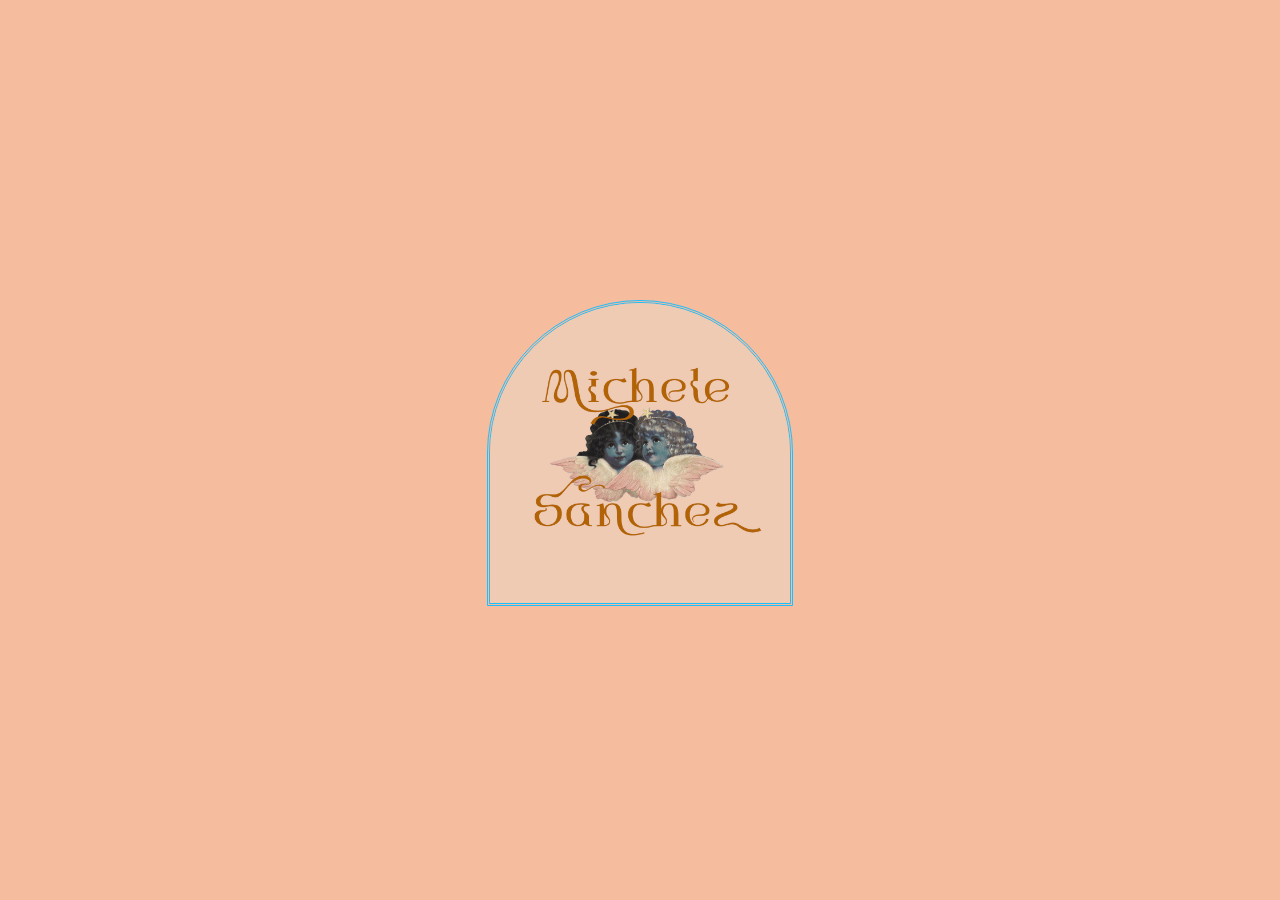
<file: index.html>
<!DOCTYPE html>
<html lang="en">
    <head>
        <meta charset="UTF-8">
        <title>Michele Sanchez</title>
        <link rel="stylesheet" href="styles.css">
        <link rel="preconnect" href="https://fonts.googleapis.com">
<link rel="preconnect" href="https://fonts.gstatic.com" crossorigin>
<link href="https://fonts.googleapis.com/css2?family=Figtree:wght@300&display=swap" rel="stylesheet">

    </head>
    <body>
         <heading>
         <p><a href="https://linktr.ee/mmsnchx"><img src="images/logosq1.jpg" alt="msangels" class="angels"> </a></p>
         
         </heading>
    </body>
</html>
</file>
<file: styles.css>
body {
  background-color: #f5bc9e;
    color: #000000;
  font-family: 'Figtree', sans-serif;
}

h1 {
  margin: 1em auto;
  text-align: center;
  max-width: 600px;
  padding-left: 20px;
  padding-right: 20px;
}

p {
  margin: 1em auto;
  text-align: left;
  max-width: 600px;
  padding-left: 20px;
  padding-right: 20px;
}

  form {
    width: 60vw;
    max-width: 600px;
    min-width: 350px;
    margin: 0 auto;
    padding-bottom: 50px;

  }

  input, textarea, select {
    width: 100%;
    margin: 10px 0 0 0;
    min-height: 20px;
    padding: 15px 20px;
    border: #000000 2px double;
    background-color: #ffffff;
    color: #000000;
    border-radius: 30px;
    box-sizing: border-box;
    border-spacing: 20px 1rem;
    font-family: 'Figtree', sans-serif;
  }

  .inline {
    width: unset;
    margin: 0 5px 0 0;
    vertical-align: middle;
  }

  label {
    display: block;
    margin: 30px 0 0 0;
  }

  fieldset {
    border: none;
    padding: 2em 0;
    border-bottom: 1px solid #000000;
 
  }

  fieldset:last-of-type {
    border-bottom: none;
  }

  input[type=submit] {
    display: block;
    background-color: #ffffff;
    color: #000000;
    margin: 1em auto;
    font-size: 14px;
    max-width: 200px;
    font-family: 'Figtree', sans-serif;
  }

.angels {
    display: block;
    margin-left: auto;
    margin-right: auto;
    margin-top: 50%;
    width: 50%;
    border-radius: 100% 100% 0% 0%;
    border-style: double;
    border-width: 3px;
    border-color: #1bbfff;
  }

  .top {
    display: block;
    margin-left: auto;
    margin-right: auto;
    border-radius: 100px 100px 0px 0px;
  }

  .bottom {
    display: block;
    margin-left: auto;
    margin-right: auto;
    border-radius: 0px 0px 100px 100px;
  }
</file>
